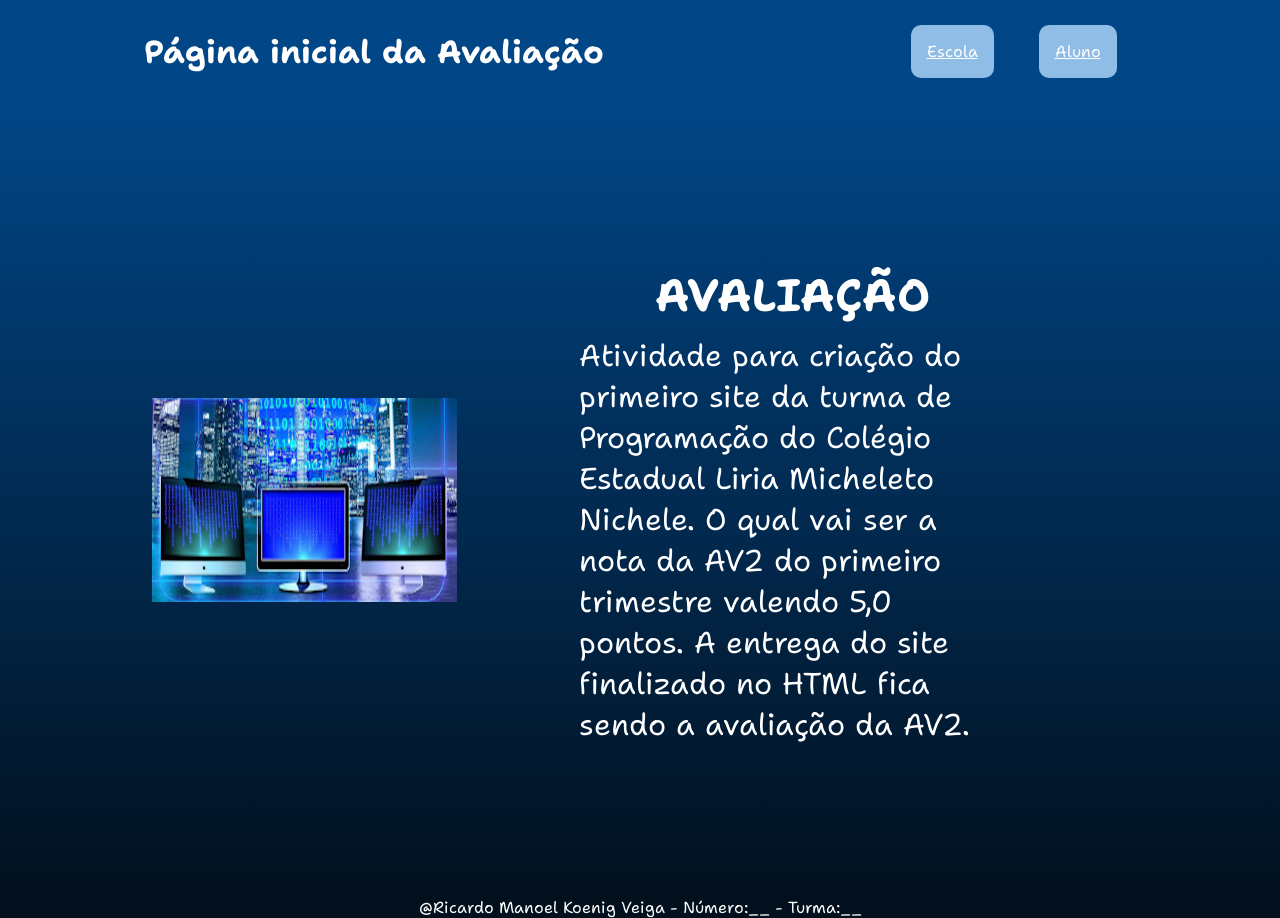
<file: index.html>
<!DOCTYPE html>
<html lang="pt-br">
<head>
    <meta charset="UTF-8">
    <meta http-equiv="X-UA-Compatible" content="IE=edge">
    <meta name="viewport" content="width=device-width, initial-scale=1.0">
    <link rel="stylesheet" href="styles.css">
    <link rel="preconnect" href="https://fonts.googleapis.com">
    <link rel="preconnect" href="https://fonts.gstatic.com" crossorigin>
    <link href="https://fonts.googleapis.com/css2?family=Shantell+Sans:wght@400;700&display=swap" rel="stylesheet">
    <title>Avalição 1</title>
</head>
    <header class="cabecalho">
        <!--<img class="cabecalho_inicial" src="img/monitor3.jpg">-->
        <h1>Página inicial da Avaliação</h1>
        <section>
            <a class="cabecalho_botao" href="escola.html" > Escola </a>
            <a class="cabecalho_botao" href="aluno.html" >Aluno </a>
        </section>
    </header>
<body>
    <section class="corpo_incial">
        <img class="img_inicial" src="img/monitor3.jpg" alt="">
        <div class="corpo_div">
            <H2 class="corpo_titulo">AVALIAÇÃO</H2>
            <p>Atividade para criação do primeiro site da turma de Programação do Colégio Estadual Liria Micheleto Nichele.
                O qual vai ser a nota da AV2 do primeiro trimestre valendo 5,0 pontos.
                A entrega do site finalizado no HTML fica sendo a avaliação da AV2.   
            </p>
        </div>
    </section>
</body>
<footer class="rodape">
    <p>@Ricardo Manoel Koenig Veiga - Número:__ - Turma:__</p>
</footer>
</html>
</file>
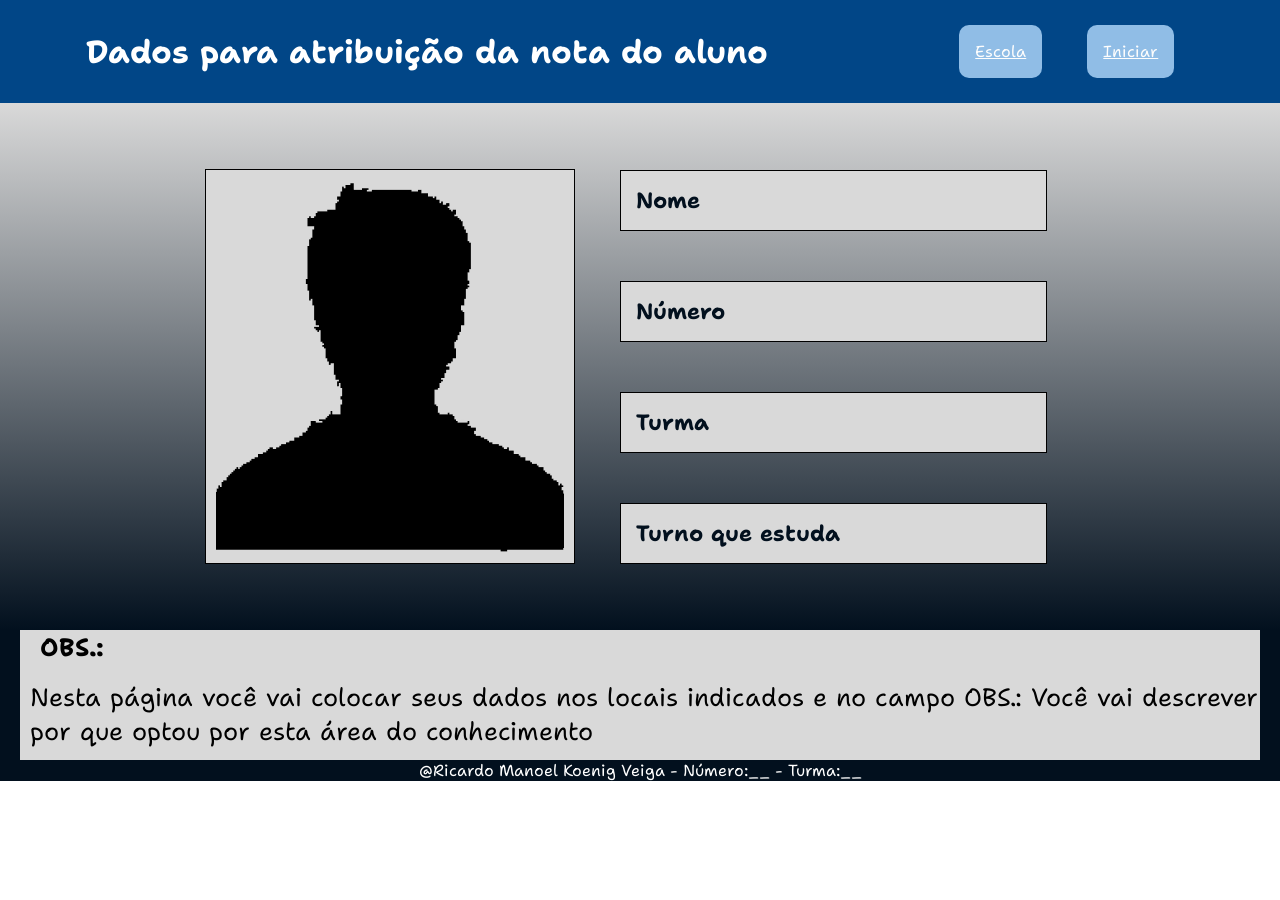
<file: aluno.html>
<!DOCTYPE html>
<html lang="pt-br">
<head>
    <meta charset="UTF-8">
    <meta http-equiv="X-UA-Compatible" content="IE=edge">
    <meta name="viewport" content="width=device-width, initial-scale=1.0">
    <link rel="stylesheet" href="styles.css">
    <link rel="preconnect" href="https://fonts.googleapis.com">
    <link rel="preconnect" href="https://fonts.gstatic.com" crossorigin>
    <link href="https://fonts.googleapis.com/css2?family=Shantell+Sans:wght@400;700&display=swap" rel="stylesheet">
    <title>Aluno</title>
</head>

<header class="cabecalho">
    <h1>Dados para atribuição da nota do aluno</h1>
    <section>
        <a href="escola.html" class="cabecalho_botao" > Escola </a>
        <a href="index.html" class="cabecalho_botao" >Iniciar </a>
    </section>
</header>
<body>
    <section class="section_aluno_corpo">
        <img class="img_aluno" src="img/sombre.png" alt="">
        <div class="aluno_div">
            <h3 class="nome">Nome</h3>
            <h3 class="numero">Número</h3>
            <h3 class="turma">Turma</h3>
            <h3 class="turno">Turno que estuda</h3>
        </div>
    </section>
    <section class="section2_aluno_corpo">
        <h2 class="aluno_obs">OBS.:</h2>
        <p class="aluno_p">Nesta página você vai colocar seus dados nos locais indicados e no campo OBS.: Você vai descrever por que optou por esta área do conhecimento </p>
    </section>
</body>
<footer class="rodape">
    <p>@Ricardo Manoel Koenig Veiga - Número:__ - Turma:__</p>
</footer>
</html>
</html>
</file>
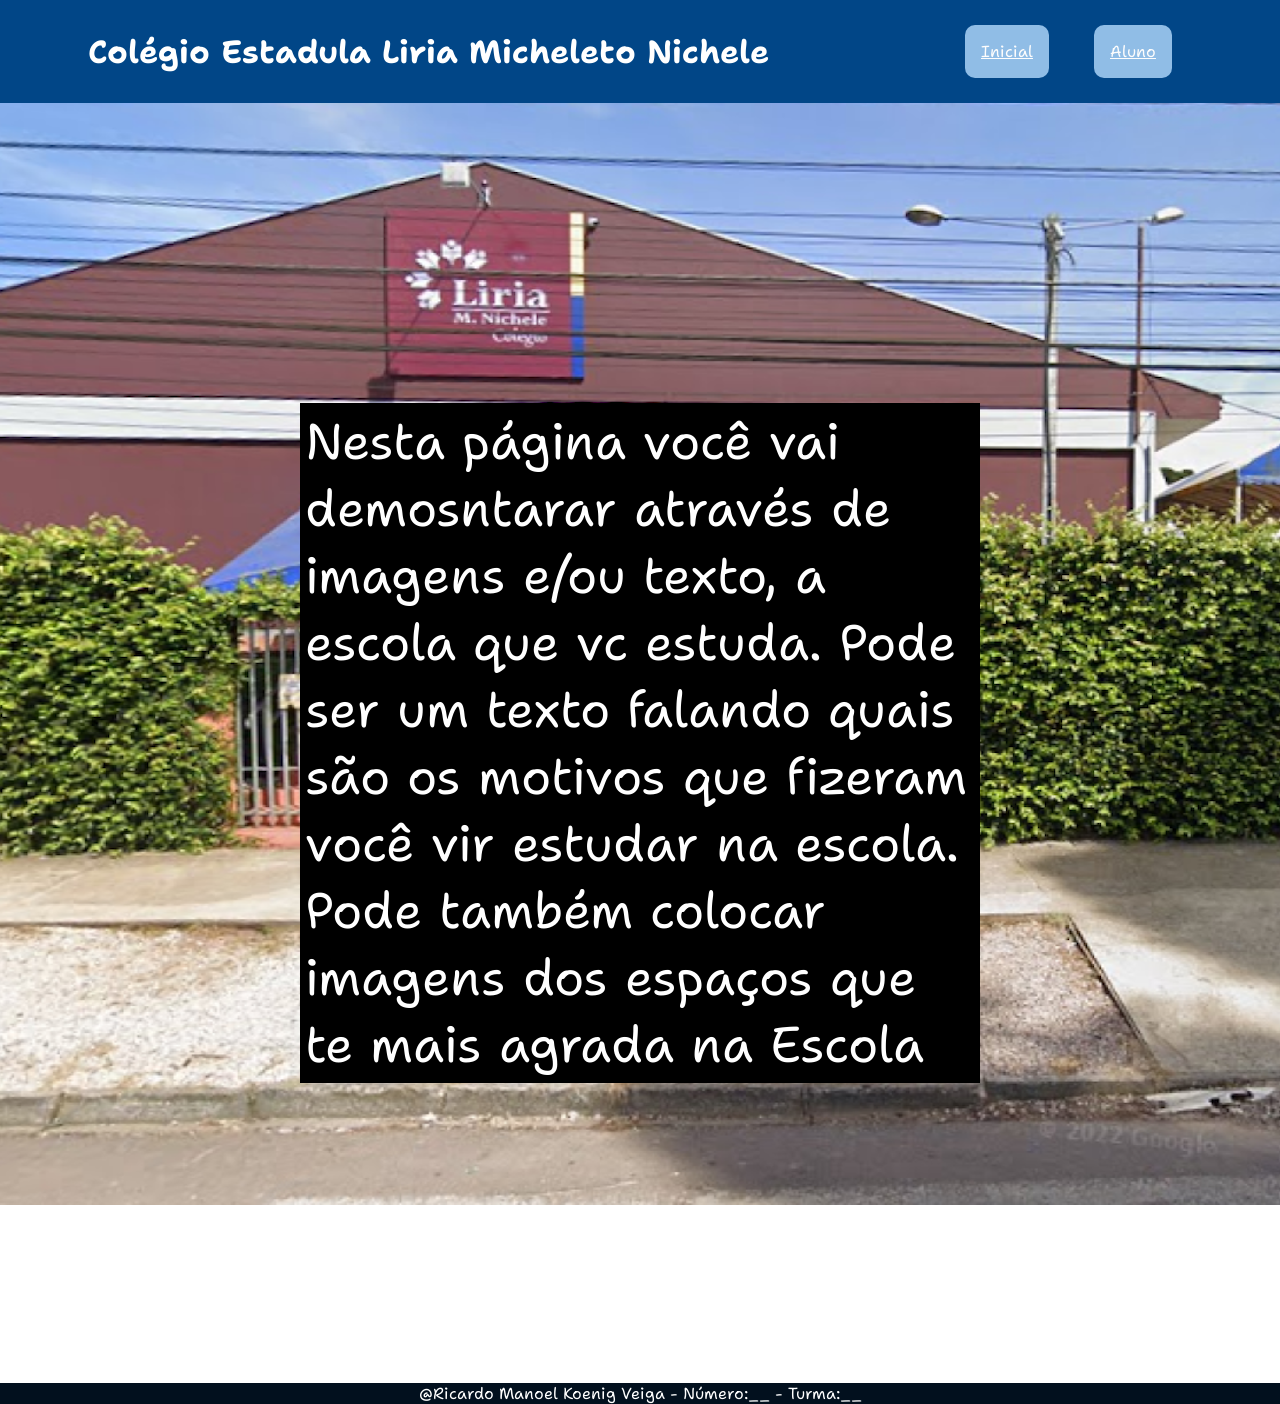
<file: escola.html>
<!DOCTYPE html>
<html lang="pt-br">
<head>
    <meta charset="UTF-8">
    <meta http-equiv="X-UA-Compatible" content="IE=edge">
    <meta name="viewport" content="width=device-width, initial-scale=1.0">
    <link rel="stylesheet" href="styles.css">
    <link rel="preconnect" href="https://fonts.googleapis.com">
    <link rel="preconnect" href="https://fonts.gstatic.com" crossorigin>
    <link href="https://fonts.googleapis.com/css2?family=Shantell+Sans:wght@400;700&display=swap" rel="stylesheet">
    <title>Escola</title>
</head>
    <header class="cabecalho">
        <h1>Colégio Estadula Liria Micheleto Nichele</h1>
    <section>
        <a class="cabecalho_botao" href="index.html" > Inicial </a>
        <a class="cabecalho_botao" href="aluno.html" >Aluno </a>
    </section>
</header>
<body class="body_escola">
    <div class="escola_texto_div">
        <p>Nesta página você vai demosntarar através de imagens e/ou texto, a escola que vc estuda.
            Pode ser um texto falando quais são os motivos que fizeram você vir estudar na escola.
            Pode também colocar imagens dos espaços que te mais agrada na Escola</p>
    </div>
</body>
<footer class="rodape">
    <p>@Ricardo Manoel Koenig Veiga - Número:__ - Turma:__</p>
</footer>
</html>
</file>
<file: styles.css>
*{
    margin: 0;
    padding: 0;
}
:root{
    --margin: 50px
}

body{
    font-family: 'Shantell Sans', cursive;
}

.cabecalho{
    background-color: #014687;
    color: white;
    display: flex;
    justify-content: space-around;
    align-items: center;
    padding: auto;
    
}

.cabecalho_inicial{
    justify-content: space-around;
    align-items: center;    
 
    border-radius: 10px;
    grid-template-columns: 50% 50%;
    display: flex;
    
}

.cabecalho_botao{
    background-color: #90BDE6;
    border-radius: 10px;
    padding: 1em;
    color: #FDFDFD ;
    margin: 25px 20px;
    display: inline-block;
    
}
.img_inicial{
    width: 25%;
}
.corpo_incial{
    background-image: linear-gradient(#014687, #02101E );
    color: white;
    display: flex;
    justify-content: center;
    align-items: center;
    padding: 30px ;
}

.corpo_titulo{
    text-align: center;
    padding: 10px
}

.corpo_div{
    width: 35%;
    padding: 10%;
    font-family: 'Shantell Sans', cursive;
    font-size: 30px;
}
.rodape{
    background-color: #02101E;
    color: white;
    text-align: center;
    font-size: 30spx;
}

.body_escola{
     background-image: url(img/escola2.png);
     background-repeat: no-repeat;

}

.escola_texto_div{
    color: white;
    display: flex;
    justify-content: center;
    align-items: center;
    font-size: 50px;
    margin: 300px 300px;
    border: 5px solid black;
    background-color: black;
}

.section_aluno_corpo{
    background-image: linear-gradient(#D9D9D9, #02101E );
    color: white;
    display: flex;
    justify-content: center;
    align-items: center;
    padding: 30px ;
    font-family: 'Shantell Sans', cursive;
}

.aluno_div{
    width: 35%;
    font-family: 'Shantell Sans', cursive;
    font-size: 25px;
    padding: 3%;
    
}

.img_aluno{
    border: 1px solid black;
    background-color: #D9D9D9;
    margin: 8px;
    font-size: 20px;
    padding: 10px;
    color: #02101E;

}

.nome{
    border: 1px solid black;
    background-color: #D9D9D9;
    font-size: 22px;
    padding: 15px;
    color: #02101E;
    
}

.numero{
    border: 1px solid black;
    background-color: #D9D9D9;
    font-size: 22px;
    padding: 15px;
    margin-top: var(--margin);
    color: #02101E;
}

.turma{
    border: 1px solid black;
    background-color: #D9D9D9;
    font-size: 22px;
    padding: 15px;
    color: #02101E;
    margin-top: var(--margin);
}

.turno{
    border: 1px solid black;
    background-color: #D9D9D9;
    font-size: 22px;
    padding: 15px;
    color: #02101E;
    margin-top: var(--margin);
}



.section2_aluno_corpo{
    background-color: #02101E;
    
    
}

.aluno_obs{
    margin: 0 20px;
    background-color: #D9D9D9;
    font-family: 'Shantell Sans', cursive;
    font-size: 25px;
    padding-left: 20px;
    width:auto;
    height:50px;
  
}

.aluno_p{
    margin: 0 20px;
    background-color: #D9D9D9;
    font-family: 'Shantell Sans', cursive;
    font-size: 25px;
    padding-left: 10px;
    width:auto;
    height:80px;
}
</file>
